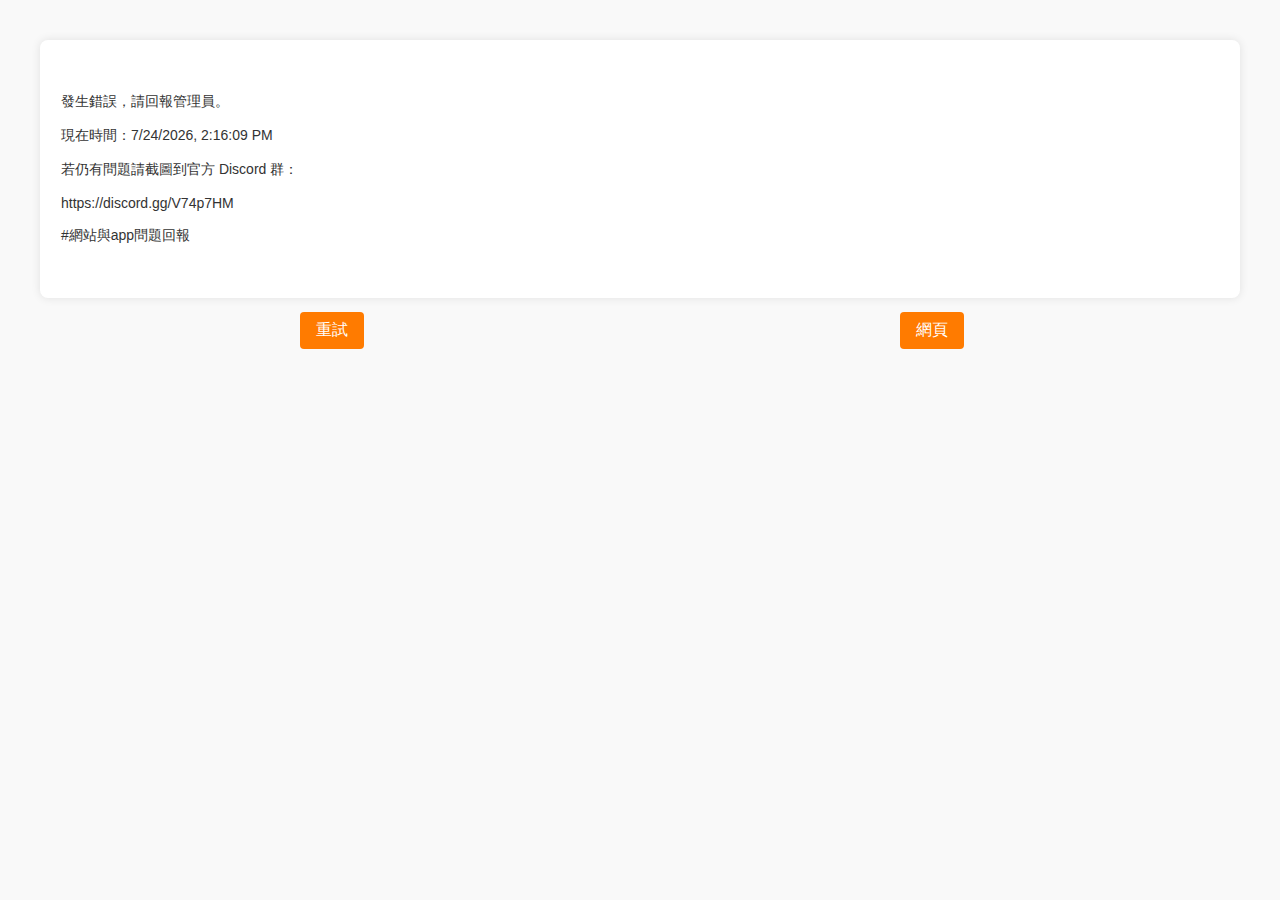
<file: offline.html>
<!DOCTYPE html>
<html lang="zh-Hant">
  <head>
    <meta charset="UTF-8" />
    <meta name="viewport" content="width=device-width, initial-scale=1.0" />
    <title>JMComic 錯誤頁</title>
    <style>
      body {
        font-family: sans-serif;
        padding: 2em;
        background-color: #f9f9f9;
        color: #333;
      }
      .container {
        white-space: pre-wrap;
        font-size: 14px;
        background-color: #fff;
        padding: 1.5em;
        border-radius: 8px;
        box-shadow: 0 0 10px rgba(0, 0, 0, 0.1);
        margin-bottom: 1em;
      }
      .btns-container {
        width: 100%;
        display: flex;
        justify-content: space-around;
      }
      button {
        margin-right: 1em;
        padding: 0.5em 1em;
        font-size: 1rem;
        border: none;
        border-radius: 4px;
        cursor: pointer;
        background-color: #ff7b00;
        color: white;
      }
      button:hover {
        opacity: 0.9;
      }
    </style>
  </head>
  <body>
    <div class="container">
      <div id="errorMsg">載入中...</div>
    </div>
    <div class="btns-container">
      <button id="retryBtn">重試</button>
      <button id="homeBtn">網頁</button>
    </div>

    <script>
      document.addEventListener("DOMContentLoaded", () => {
        const version = "2.0.1";
        const web_host = "https://18comic.vip/";
        const currentTime = new Date().toLocaleString();
        const key = window.location.pathname.split("/")[1] || "(無 key)";
        const defaultErrorMsg = `發生錯誤，請回報管理員。\n\n現在時間：${currentTime}\n\n若仍有問題請截圖到官方 Discord 群：\n\nhttps://discord.gg/V74p7HM\n\n#網站與app問題回報`;

        document.getElementById("errorMsg").textContent = defaultErrorMsg;

        document.getElementById("retryBtn").addEventListener("click", () => {
          location.reload();
        });

        document.getElementById("homeBtn").addEventListener("click", () => {
          window.location.href = web_host;
        });
      });
    </script>
  </body>
</html>
</file>
